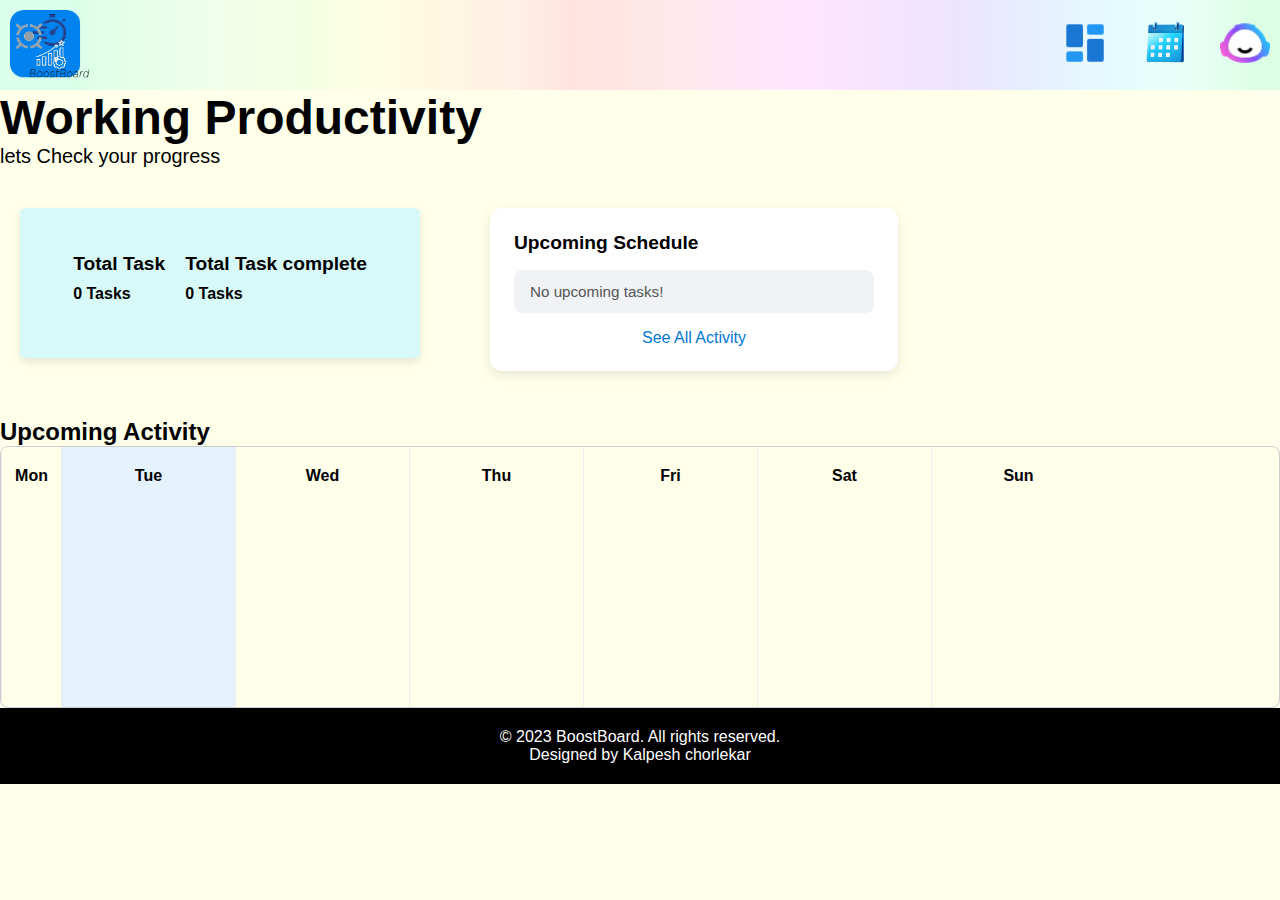
<file: index.html>
<!DOCTYPE html>
<html lang="en">
<head>
    <meta charset="UTF-8">
    <meta name="viewport" content="width=device-width, initial-scale=1.0">
    <title>Document</title>
    <link rel="stylesheet" href="/style/style.css">
</head>
<body>


    <nav>
        <img src="/image/logo.png" alt="logo" class="logo">

    <ul>
        <li><a href="#"><img src="/image/dashboard.png" alt="home"></a></li>
        <li><a href="todo.html"><img src="/image/calendar.png" alt="home"></a></li>
        <li><a href="assistance.html"><img src="/image/assistant.png" alt="home"></a></li>
  

    </ul>
</nav>

<section class="ptitle">
       <h1>Working Productivity</h1>
        <h5>lets Check your progress</h5>

</section>
<div class="op">
    <div class="container"> <section class="performance">
        <div class="performance-container">
          
          
            <div class="d3">
                <h2>Total Task</h2>
                <h3 id="total-task"></h3>
            </div>

            <div class="d4">
                <h2>Total Task complete</h2>
                <h3 id="total-task-complete"></h3>
            </div>

           


        </div>
    </section>
    </div>
     <section class="activity-log">
     <div class="schedule-container">
    <div class="schedule-header">Upcoming Schedule</div>

    <div class="task">
      <div class="task-time">09:30 AM</div>
      <div class="task-desc">Desk Time Redesign</div>
    </div>

    <div class="task">
      <div class="task-time">10:40 AM</div>
      <div class="task-desc">New Landing Page</div>
    </div>

    <div class="task">
      <div class="task-time">11:50 AM</div>
      <div class="task-desc">Create Animation for App</div>
    </div>

    <div class="see-all" onclick="alert('Redirecting to full activity log...')">See All Activity</div>
  </div>
    </section>

  
</div>
 
    
    <section class="timeline-schedule">
  <h2>Upcoming Activity</h2>
  <div class="timeline-grid">
   

   
    <div class="day-column">
      <div class="day-name">Mon</div>
    </div>
    <div class="day-column active">
      <div class="day-name">Tue</div>
    </div>
    <div class="day-column"><div class="day-name">Wed</div></div>
    <div class="day-column"><div class="day-name">Thu</div></div>
    <div class="day-column"><div class="day-name">Fri</div></div>
    <div class="day-column"><div class="day-name">Sat</div></div>
    <div class="day-column"><div class="day-name">Sun</div></div>
  </div>
</section>


<footer>
    <div class="footer-content">
        <p>&copy; 2023 BoostBoard. All rights reserved.</p>
        <p>Designed by Kalpesh chorlekar</p>
    </div>
</footer>
    <script src="/script/script.js"></script>
</body>
</html>
</file>
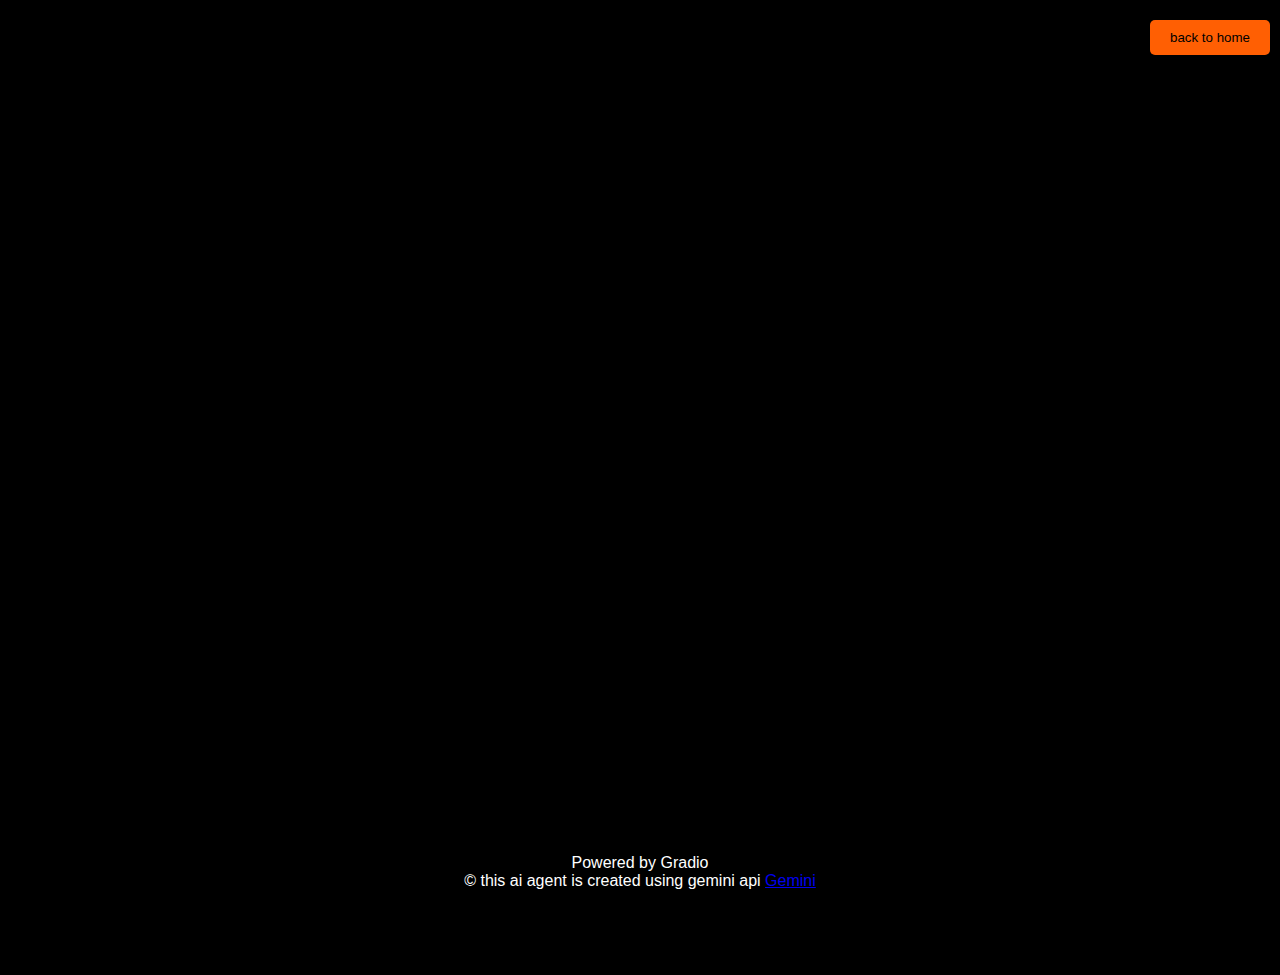
<file: assistance.html>
<!DOCTYPE html>
<html lang="en">
<head>
    <meta charset="UTF-8">
    <meta name="viewport" content="width=device-width, initial-scale=1.0">
    <title>Assistance</title>

</head>
<style>
    * {
        margin: 0;
        padding: 0;
        box-sizing: border-box;
    }
    body {
        font-family: Arial, sans-serif;
        background-color: #000000;
        
        height: 100vh;
        color: #ffffff;
    }
    gradio-app {
        width: 100%;
        height: 100vh;
        display: block;
        justify-content: center;
    }
    footer {
        position: fixed;
        bottom: 0;
        width: 100%;
        background-color: #000000;
        padding: 10px 0;
    }

    nav{
        display: flex;
        justify-content: right;
        align-items: center;
        padding: 20px 10px;
    }
    nav button {
        background-color: #ff5f03;
        color: #000000;
        border: none;
        padding: 10px 20px;
        border-radius: 5px;
        cursor: pointer;
    }

</style>
<body>
<nav>
   <a href="index.html"><button>back to home</button></a>
</nav>

    <script
	type="module"
	src="https://gradio.s3-us-west-2.amazonaws.com/5.27.0/gradio.js"
></script>

<gradio-app src="https://kalpesh885-jarvis.hf.space"></gradio-app>
<footer>
    <p style="text-align: center; color: #ffffff;">Powered by Gradio</p>
    <p style="text-align: center; color: #ffffff;">&copy; this ai agent is created using gemini api <a href="https://gemini.ai">Gemini</a></p>
</footer>

</body>
</html>
</file>
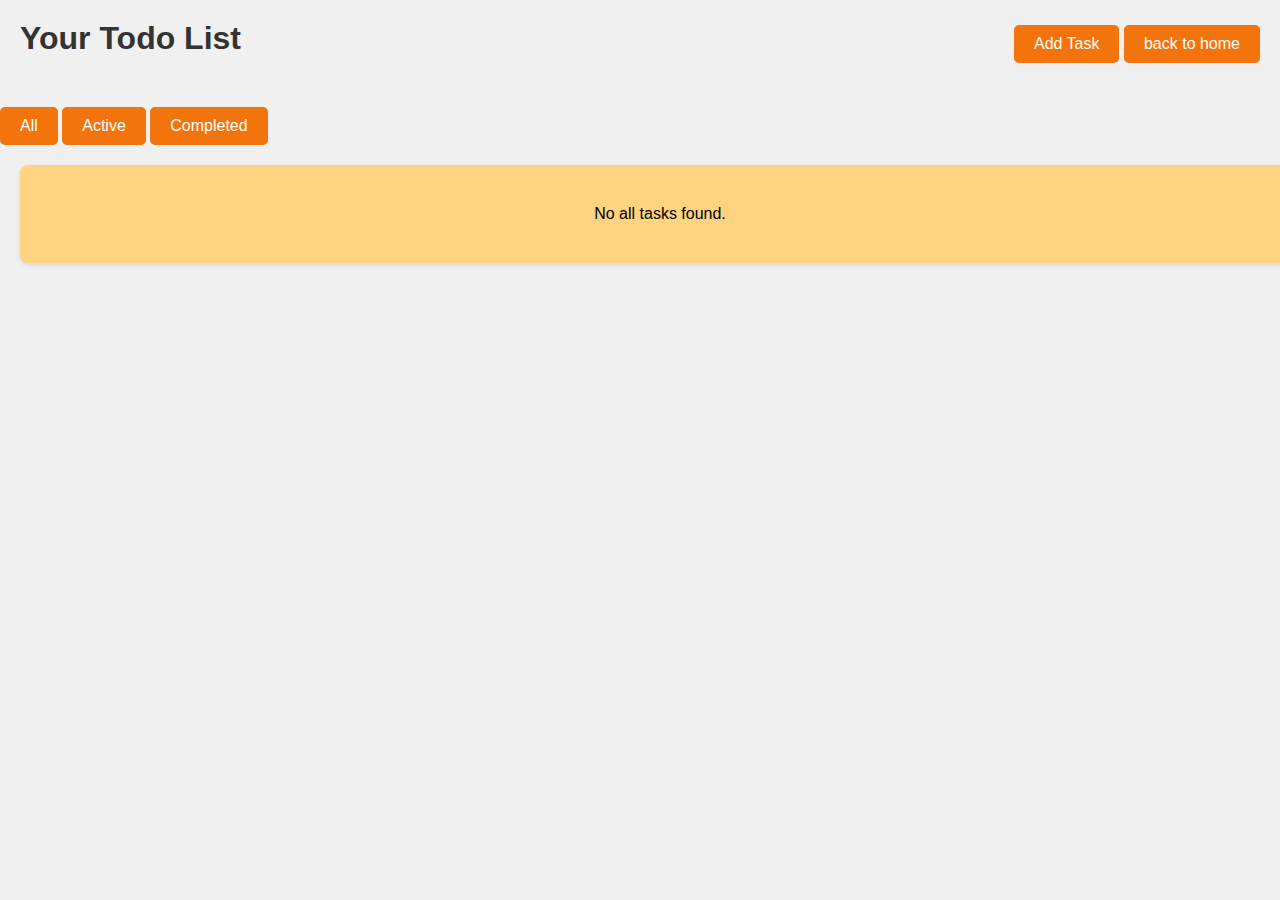
<file: todo.html>
<!DOCTYPE html>
<html lang="en">
<head>
    <meta charset="UTF-8">
    <meta name="viewport" content="width=device-width, initial-scale=1.0">
    <title>Todo</title>
    <link rel="stylesheet" href="/style/todo.css">
</head>
<body>
    <div class="add">
         <h1>Your Todo List</h1>
         <div>
        <button class="addTaskBtn">Add Task</button>
        <button onclick="location.href='index.html'">back to home</button>
    </div>
    </div>

<div class="addtodo hide">
    <input type="date" id="date" name="date">
    <input type="text" id="task" name="task" placeholder="Enter Title">
    <textarea id="description" name="description" placeholder="Enter Description"></textarea>
    <button id="addTodobt">Add Todo</button>
</div>
    <div class="todos">
      
    </div>

    <script src="/script/todo.js"></script>
</body>
</html>
</file>
<file: style/style.css>
*{
    margin: 0;
    padding: 0;

}
body{
    font-family:'Segoe UI', Tahoma, Geneva, Verdana, sans-serif;
    background-color: #ffffea;
}

nav{
background-image: linear-gradient( 90deg,  rgba(218,255,234,1) 5.3%, rgba(232,255,231,1) 11.6%, rgba(240,255,233,1) 17.4%, rgba(243,255,226,1) 22.9%, rgba(253,255,228,1) 28.5%, rgba(255,248,225,1) 33.9%, rgba(255,241,229,1) 39.4%, rgba(255,228,222,1) 44.8%, rgba(255,231,231,1) 50.3%, rgba(255,231,243,1) 56.9%, rgba(255,229,255,1) 63.2%, rgba(245,228,255,1) 69.1%, rgba(236,228,255,1) 74.7%, rgba(231,238,255,1) 80.4%, rgba(229,249,255,1) 85.8%, rgba(231,255,250,1) 90.6%, rgba(229,255,243,1) 94.4%, rgba(220,255,228,1) 98.3% );
    color: #fff;
    padding: 20px 10px;
    display: flex;
    justify-content: space-between;
    align-items: center;
    height: 50px;
}

nav .logo{
    width: 80px;
    height: 70px;
}

nav ul{
    list-style: none;
    display: flex;
    gap: 30px;

}
nav ul li{
    display: inline;
}
nav ul img{
    width: 50px;
    height: 50px;
}

.ptitle{
    font-size: 1.5rem;
    color: #000;
    margin-bottom: 20px;
}
.ptitle h5{
    font-weight: 50;
}

.container{
  height: 150px;
  width: 400px;
  border-radius: 2%;
    display: flex;
    flex-direction: column;
    align-items: center;
    justify-content: center;
    background-color: #d7f9f8;
    box-shadow: 0 4px 8px rgba(0, 0, 0, 0.1);
    margin: 20px 20px;

   
}

.performance-container{
    
    display: inline-flex;
    flex-direction: row;
justify-content: space-between;
gap: 20px;
align-items: center;
padding: 10px 10px;
}

.performance-container h2{
    font-size: 1.2rem;
    color: #000;
    margin-bottom: 10px;
}

.performance-container h3{
    font-size: 1rem;
    color: #000;
    margin-bottom: 10px;
}

.container1{
  height: 150px;
  width: 400px;
  border-radius: 2%;
    display: flex;
    flex-direction: column;
    align-items: center;
    justify-content: center;
    background-color: #d6e6ff;
    box-shadow: 0 4px 8px rgba(0, 0, 0, 0.1);
     margin: 20px 20px;
}
.container2{
  height: 150px;
  width: 400px;
  border-radius: 2%;
    display: flex;
    flex-direction: column;
    align-items: center;
    justify-content: center;
    background-color: #e5d4ef;
    box-shadow: 0 4px 8px rgba(0, 0, 0, 0.1);
     margin: 20px 20px;
}

.timeline-schedule {
  margin-top: 40px;
}

.timeline-grid {
  display: grid;
  grid-template-columns: 60px repeat(7, 1fr);
  position: relative;
  border: 1px solid #ccc;
  border-radius: 8px;
  overflow: hidden;
}

.time-labels {
  display: flex;
  flex-direction: column;
  justify-content: space-between;
  padding: 10px 5px;
  background: #f0f0f0;
  font-size: 12px;
}

.day-column {
  position: relative;
  border-left: 1px solid #eee;
  height: 240px; /* 6 hours x 40px per hour */
  padding-top: 20px;
}

.day-name {
  text-align: center;
  font-weight: bold;
  margin-bottom: 10px;
}

.day-column.active {
  background: #e3f2fd;
}

.event {
  position: absolute;
  left: 5px;
  right: 5px;
  background: #42a5f5;
  color: white;
  font-size: 12px;
  padding: 4px;
  border-radius: 4px;
  box-shadow: 0 2px 4px rgba(0,0,0,0.1);
}

.op{
  display: inline-flex;
  gap: 50px;
}


.activity-log{
  display: flex;
  flex-direction: column;
  align-items: center;
  margin-top: 20px;
}


.schedule-container {
      background: #fff;
      border-radius: 12px;
      box-shadow: 0 4px 12px rgba(0,0,0,0.1);
      width: 360px;
      padding: 1.5rem;
      justify-content: center;
    }

    .schedule-header {
      font-size: 1.2rem;
      font-weight: 600;
      margin-bottom: 1rem;
    }

    .task {
      display: flex;
      justify-content: space-between;
      align-items: center;
      background: #f0f2f5;
      padding: 0.8rem 1rem;
      border-radius: 8px;
      margin-bottom: 0.75rem;
      transition: background 0.3s;
    }

    .task:hover {
      background: #e0e4ea;
    }

    .task-time {
      font-weight: 500;
      color: #333;
    }

    .task-desc {
      font-size: 0.95rem;
      color: #555;
    }

    .see-all {
      display: block;
      text-align: center;
      margin-top: 1rem;
      color: #0078d4;
      font-weight: 500;
      cursor: pointer;
    }

    .see-all:hover {
      text-decoration: underline;
    }


    footer {
      background-color: #000000;
      padding: 20px 20px;
      text-align: center;
      position: relative;
      bottom: 0;
      
      color: #fff;
    }
</file>
<file: style/todo.css>
*{
    margin: 0;
    padding: 0;
    box-sizing: border-box;
}
body{
    font-family: 'Poppins', sans-serif;
    background-color: #f0f0f0;
}


.todos{
    display: flex;
    flex-direction: column;
    align-items: center;
    justify-content: center;
    padding: 20px 20px;

}
.todos{
    width: 100%;
    background-color: #ffd380;
    border-radius: 8px;
    box-shadow: 0 2px 4px rgba(0,0,0,0.1);
    padding: 20px 20px;
    margin: 20px 20px;



}

.todos button{
    background-color: #ff8c00;
    color: white;
    border: none;
    padding: 10px 20px;
    border-radius: 5px;
    cursor: pointer;
    font-size: 1rem;
}
.todos button:hover{
   
    background-color: #e07b00;
}
.todos h2{
    font-size: 1.5rem;
    color: #333;
    margin-bottom: 10px;
}
.todos p{
    font-size: 1rem;
    color: #555;
    margin-bottom: 20px;
}
.todos .todo-actions{
    display: flex;
    justify-content: space-between;
    align-items: center;
}

.add{
    display: flex;
    align-items: center;
    justify-content: space-between;
    padding: 20px 20px;
}
.add h1{
    font-size: 2rem;
    color: #333;
    margin-bottom: 10px;
}

.add button{
    background-color: #f3740c;
    color: white;
    border: none;
    padding: 10px 20px;
    border-radius: 5px;
    cursor: pointer;
    font-size: 1rem;
}
.add button:hover{
    background-color: #e07b00;
}

.addtodo{
    display: flex;
    flex-direction: column;
    align-items: center;
    justify-content: center;
    background-color: #fdffb6;
    border-radius: 8px;
    box-shadow: 0 2px 4px rgba(0,0,0,0.1);
    padding: 20px 20px;
    width: 100%;
}
.addtodo input,
.addtodo textarea {
    width: 100%;
    padding: 10px;
    margin: 10px 0;
    border: 1px solid #ddd;
    border-radius: 5px;
}
.addtodo button {
    background-color: #f3740c;
    color: white;
    border: none;
    padding: 10px 20px;
    border-radius: 5px;
    cursor: pointer;
    font-size: 1rem;
}
.addtodo button:hover {
    background-color: #e07b00;
}

.addtodo h2 {
    font-size: 1.5rem;
    color: #333;
    margin-bottom: 10px;
}

.addtodo.hide {
    display: none;
}

.filter-btn {
    background-color: #f3740c;
    color: white;
    border: none;
    padding: 10px 20px;
    border-radius: 5px;
    cursor: pointer;
    font-size: 1rem;
    margin-top: 20px;
}
</file>
